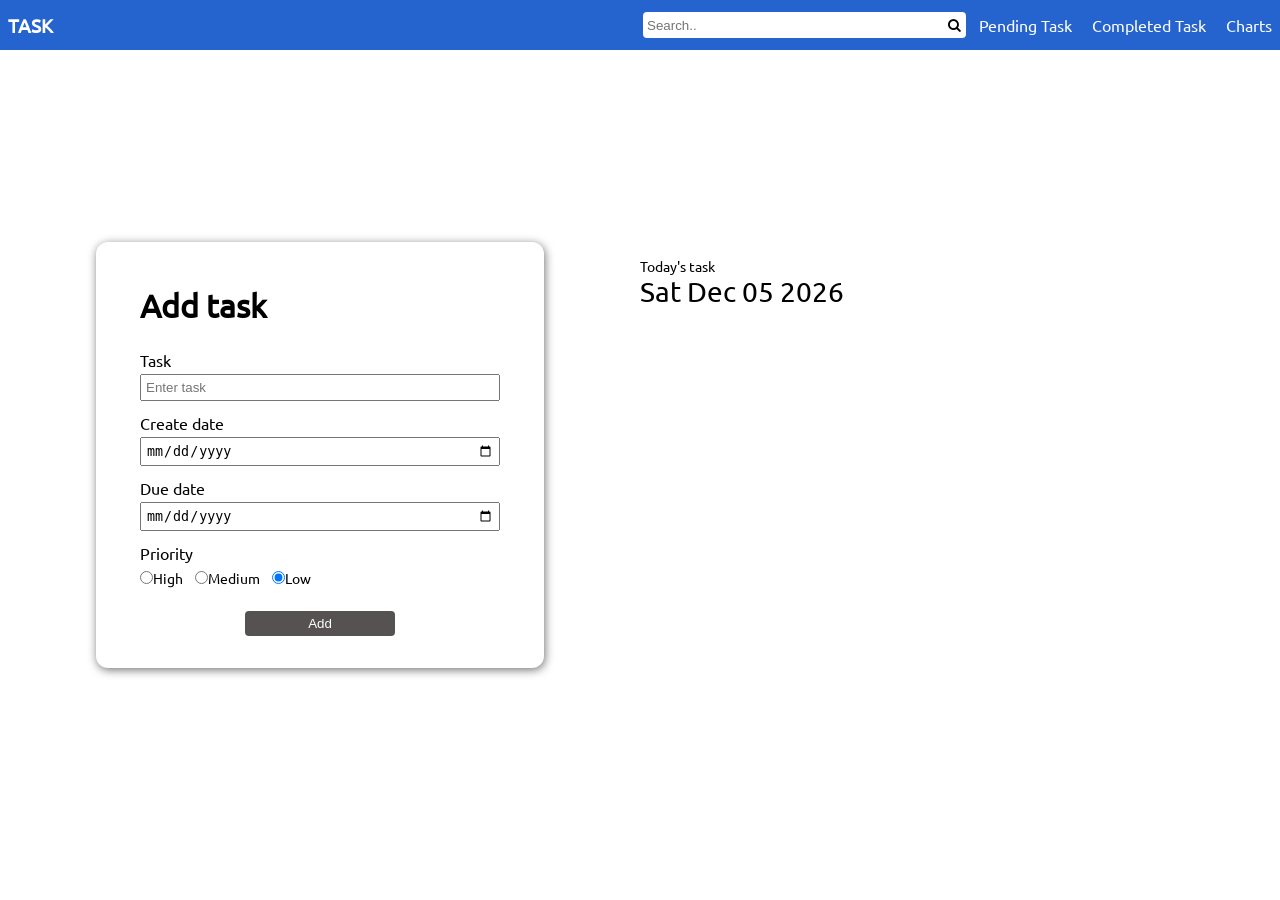
<file: index.html>
<!DOCTYPE html>
<html lang="en">

<head>
    <meta charset="UTF-8">
    <meta name="viewport" content="width=device-width, initial-scale=1.0">
    <title>TO-DO's</title>
    <link rel="stylesheet" href="https://cdnjs.cloudflare.com/ajax/libs/font-awesome/4.7.0/css/font-awesome.min.css">
    <link rel="stylesheet" href="./style/style.css">
    <script defer src="./script/script.js"></script>
    <script src="https://code.jquery.com/jquery-1.10.2.js"></script>
</head>

<body>


    <nav class="bar" id="bar-id">
        <div class="logo">
            <h3 onclick="location.href='index.html'">TASK</h3>
        </div>
        <div class="club">
            <form class="search-block">
                <input type="text" autocomplete="off" id="search-input-id" placeholder="Search.." maxlength="120">
                <button onclick="submitSearchValue()" ><i class="fa fa-search"></i></button>
            </form>
            <div class="tabs">
                <ul>
                    <li class="tabs-list" id="link-1" onclick=" location.href='pending.html'">Pending Task</li>
                    <li class="tabs-list" id="link-2" onclick=" location.href='complete.html'">Completed Task</li>
                    <li class="tabs-list" id="link-3" onclick=" location.href='chart.html'">Charts</li>
                </ul>
            </div>
        </div>
    </nav>

    <div class="grid-container" id="grid-container-id">
        <div class="side-pannel">
            <form onsubmit="handleUploadData()" class="submit-form">
                <div class="form-header-block">
                    <h1 class="form-header">
                        Add task
                    </h1>
                </div>

                <div class="form-element-block">
                    <div class="form-input-element-block">
                        <div class="form-titile-block">
                            <label for="">Task</label>
                            <p class="error-message" id="name-error-id"></p>
                        </div>
                        <input type="text" class="form-input" placeholder="Enter task" onkeyup="handleNameKeyUp()"
                            name="company-name" id="task-name-id" maxlength="50" autocomplete="off" required>
                    </div>
                    <div class="form-input-element-block">
                        <div class="form-titile-block">
                            <label for="">Create date</label>
                            <p class="error-message" id="create-date-error-id"></p>
                        </div>
                        <input type="date" id="create-date-input" onchange="handleChangeDate()" class='form-input'
                            required />
                    </div>
                    <div class="form-input-element-block">
                        <div class="form-titile-block">
                            <label for="">Due date</label>
                            <p class="error-message" id="due-date-error-id"></p>
                        </div>
                        <input type="date" id="due-date-input" onchange="handleChangeDate()" class='form-input'
                            required />
                    </div>

                    <div class="form-input-element-block">
                        <div class="form-titile-block">
                            <label for="">Priority</label>
                            <p class="error-message" id="priority-error-id"></p>
                        </div>
                        <div class="priority-radio-block">
                            <div class="priority-input-block">
                                <input type="radio" id="high-id" name="priority" value="high">
                                <label for="html">High</label>
                            </div>
                            <div class="priority-input-block">
                                <input type="radio" id="medium-id" name="priority" value="medium">
                                <label for="html">Medium</label>
                            </div>
                            <div class="priority-input-block">
                                <input type="radio" id="low-id" name="priority" value="low" checked>
                                <label for="html">Low</label>
                            </div>
                        </div>
                    </div>
                </div>

                <div class="pop-up-button-block">
                    <button class="button" type="submit">Add</button>
                </div>
            </form>
        </div>
        <div class="main-screen">
            
            <div class="main-wrapper">
                <span class="today-span">Today's task</span>
                <div class="date-header">
                    <p class="today-date" id="today-date-id">100</p>
                </div>
                <div class="error-message-block">
                    <p class="no-data-error" id="no-data-text-id">No data to display</p>
                </div>
                <div class="accordium-block" id="accordion">
                    <!-- Accordion items will be dynamically added here -->
                </div>
            </div>
            

            <!-- <div class="select-tag">
                <p>Pending</p>
                <p>Complete</p>
            </div> -->

            <!-- <div class="accordium-block">
                <button class="accordion">
                    <div class="accor-info-block">
                        <h4>Task Name</h4>
                        <h4>Priority</h4>
                    </div>
                </button>
                <div class="panel">
                    <div class="task-main-block">
                        <div class="task-info-block">
                            <div class="task-info-left">
                                <h5>Created date</h5>
                            </div>
                            <div class="task-info-right">
                                <h5>Answer</h5>
                            </div>
                        </div>
                    </div>
                    <div class="task-main-block">
                        <div class="task-info-block">
                            <div class="task-info-left">
                                <h5>Updated date</h5>
                            </div>
                            <div class="task-info-right">
                                <h5>Answer</h5>
                            </div>
                        </div>
                    </div>
                    <div class="task-main-block">
                        <div class="task-info-block">
                            <div class="task-info-left">
                                <h5>Priority date</h5>
                            </div>
                            <div class="task-info-right">
                                <h5>Answer</h5>
                            </div>
                        </div>
                    </div>
                </div>

            </div> -->
        </div>
    </div>

    <div id="popup-update" class="popup">
        <div class="popup-content">
            <div class="seccess-img-block">
                <img src="./assets/images/checked.png" class="success-img" alt="">
            </div>
            <p>Data Updated Successfully!</p>
        </div>
    </div>

    <div id="popup-create" class="popup">
        <div class="popup-content">
            <div class="seccess-img-block">
                <img src="./assets/images/checked.png" class="success-img" alt="">
            </div>
            <p>Data Updated Successfully!</p>
        </div>
    </div>

    <div id="popup-exist" class="popup">
        <div class="popup-content">
            <div class="seccess-img-block">
                <img src="./assets/images/remove.png" class="success-img" alt="">
            </div>
            <p id="">Task Name Already Exist!</p>
        </div>
    </div>

    <div class="overlay" id="overlay"></div>
    <div class="form-block" id="pop-up-update-id">
        <form onsubmit="handleUpdateDetails()" class="submit-update-form">
            <div class="form-header-block">
                <h1 class="form-header">
                    Update task
                </h1>
            </div>
            <div class="form-element-block">
                <div class="form-input-element-block">
                    <div class="form-titile-block">
                        <label for="">Task</label>
                        <p class="error-message" id="name-error-id"></p>
                    </div>
                    <input type="text" class="form-input" placeholder="Company name" autocomplete="off" name="company-name" id="task-name-update-id" maxlength="50" required>
                </div>
                <div class="form-input-element-block">
                    <div class="form-titile-block">
                        <label for="">Create date</label>
                        <p class="error-message" id="create-date-error-id"></p>
                    </div>
                    <input type="date" id="create-date-update-input" class='form-input' disabled/>
                </div>
                
                <div class="form-input-element-block">
                    <div class="form-titile-block">
                        <label for="">Due date</label>
                        <p class="error-message" id="due-date-update-error-id"></p>
                    </div>
                    <input type="date" id="due-date-update-input" class='form-input' required/>
                </div>
                <div class="form-input-element-block">
                    <div class="form-titile-block">
                        <label for="">Complete date</label>
                        <p class="error-message" id="complete-update-past-error-id"></p>
                        <p class="error-message" id="complete-update-future-error-id"></p>
                    </div>
                    <input type="date" id="complete-date-update-input" class='form-input' />
                </div>
                <div class="form-input-element-block">
                    <div class="form-titile-block">
                        <label for="">Priority</label>
                        <p class="error-message" id="name-error-id"></p>
                    </div>
                    <div class="priority-radio-block">
                        <div class="priority-input-block">
                            <input type="radio" id="high-id" name="priority-update" value="high">
                            <label for="html">High</label>
                        </div>
                        <div class="priority-input-block">
                            <input type="radio" id="medium-id" name="priority-update" value="medium">
                            <label for="html">Medium</label>
                        </div>
                        <div class="priority-input-block">
                            <input type="radio" id="low-id" name="priority-update" value="low">
                            <label for="html">Low</label>
                        </div>
                    </div>
                </div>
            </div>
            
            <div class="pop-up-update-button-block">
                <button class="button" id="update-button-id" type="submit">Upload</button>
                <button class="button" onclick=" event.preventDefault(); handleClosePopup()">Close</button>
            </div>
        </form>
    </div>



    <!-- <script>
        $(function () {
            $("#nav-placeholder").load("nav.html");
        });
    </script> -->
</body>

</html>
</file>
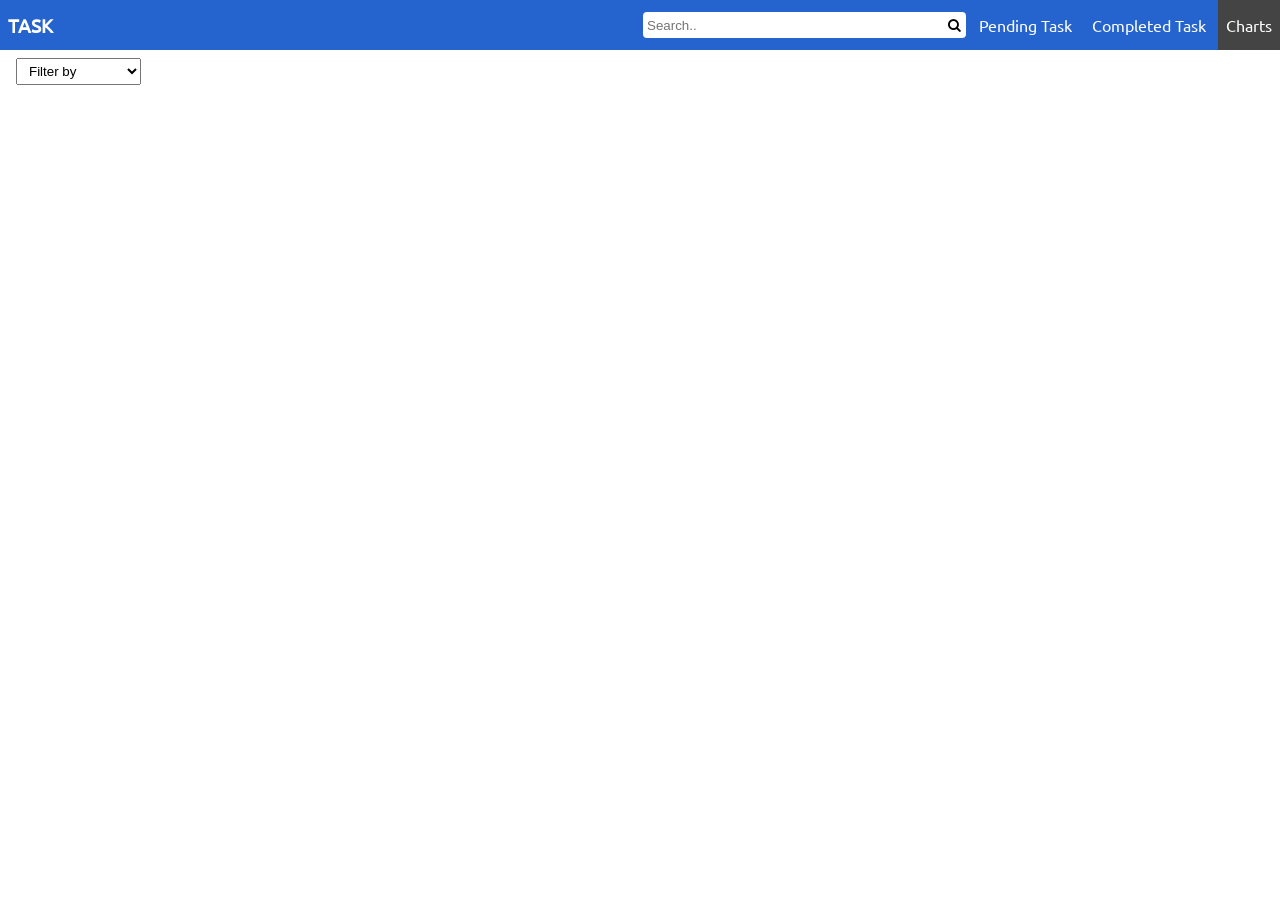
<file: chart.html>
<!DOCTYPE html>
<html lang="en">
<head>
    <meta charset="UTF-8">
    <meta name="viewport" content="width=device-width, initial-scale=1.0">
    <title>Document</title>
    <link rel="stylesheet" href="https://cdnjs.cloudflare.com/ajax/libs/font-awesome/4.7.0/css/font-awesome.min.css">
    <link rel="stylesheet" href="./style/chart.css">
    <script defer src="./script/chart.js"></script>
    <script src="https://cdn.amcharts.com/lib/4/core.js"></script>
    <script src="https://cdn.amcharts.com/lib/4/charts.js"></script>
    <script src="https://cdn.amcharts.com/lib/4/themes/animated.js"></script>
    <script src="//cdn.amcharts.com/lib/4/themes/kelly.js"></script>
    <script src="https://code.jquery.com/jquery-1.10.2.js"></script>
</head>
<body>
    
    <!-- <div id="nav-placeholder">

    </div> -->

    <nav class="bar" id="bar-id">
        <div class="logo">
            <h3 onclick="location.href='index.html'">TASK</h3>
        </div>
        <div class="club">
            <form class="search-block">
                <input type="text" autocomplete="off" id="search-input-id" placeholder="Search.." maxlength="120">
                <button onclick="submitSearchValue()" ><i class="fa fa-search"></i></button>
            </form>
            <div class="tabs">
                <ul>
                    <li class="tabs-list" id="link-1" onclick=" location.href='pending.html'">Pending Task</li>
                    <li class="tabs-list" id="link-2" onclick=" location.href='complete.html'">Completed Task</li>
                    <li class="tabs-list" id="link-3" onclick=" location.href='chart.html'">Charts</li>
                </ul>
            </div>
        </div>
    </nav>

    <div class="select-date-block">
        <select class="form-input" name="select-level" id="select-level-id" onchange="handleSelectChange()">
            <option value="none">Filter by</option>
            <option value="0">Start date</option>
            <option value="1">End date</option>
            <option value="2">Complete data</option>
        </select>
        <!-- <label class="label" for="date">Select date </label><span class="sub-text">(sort by create date)</span> -->
        <input class="enter-date" type="date" name="date" onchange="makeChartForDate()" id="selected-date-id">
    </div>
    <!-- <div class="select-date-block">
        <label class="label" for="date">Select date </label><span class="sub-text">(sort by due date)</span>
        <input class="enter-date" type="date" name="date" onchange="makeChartForDateDue()" id="selected-due-date-id">
    </div> -->
    <p id="error-message"></p>
    <div id="chartdiv"></div>

    <!-- <script>
        $(function () {
            $("#nav-placeholder").load("nav.html");
        });
    </script> -->
</body>
</html>
</file>
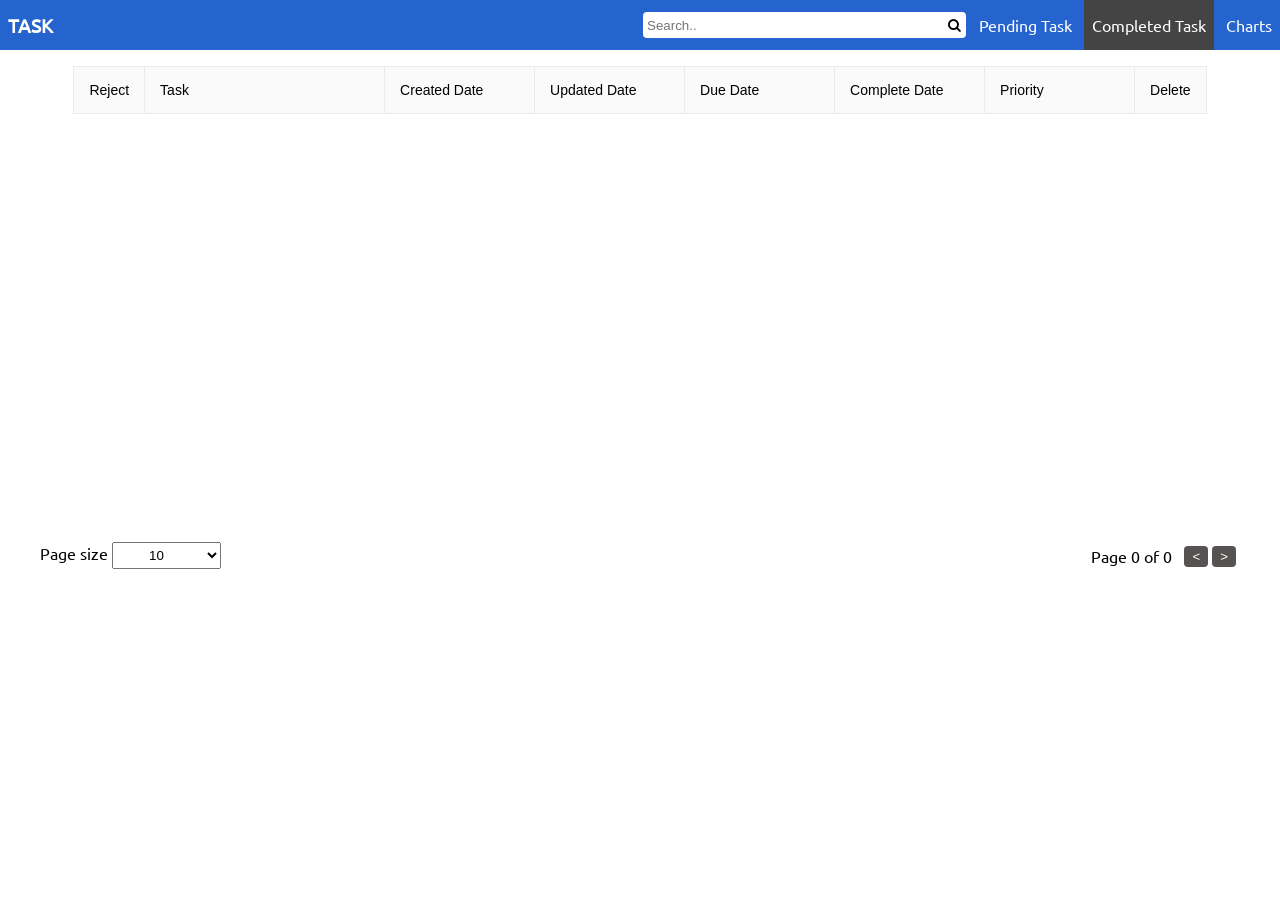
<file: complete.html>
<!DOCTYPE html>
<html lang="en">
<head>
    <meta charset="UTF-8">
    <meta name="viewport" content="width=device-width, initial-scale=1.0">
    <title>Document</title>
    <link rel="stylesheet" href="https://cdnjs.cloudflare.com/ajax/libs/font-awesome/4.7.0/css/font-awesome.min.css">
    <link rel="stylesheet" href="./style/complete.css">
    <script defer src="./script/complete.js"></script>
    <script src="https://code.jquery.com/jquery-1.10.2.js"></script>
</head>
<body>

    <!-- <div id="nav-placeholder">

    </div> -->

    <nav class="bar" id="bar-id">
        <div class="logo">
            <h3 onclick="location.href='index.html'">TASK</h3>
        </div>
        <div class="club">
            <form class="search-block">
                <input type="text" autocomplete="off" id="search-input-id" placeholder="Search.." maxlength="120">
                <button onclick="submitSearchValue()" ><i class="fa fa-search"></i></button>
            </form>
            <div class="tabs">
                <ul>
                    <li class="tabs-list" id="link-1" onclick=" location.href='pending.html'">Pending Task</li>
                    <li class="tabs-list" id="link-2" onclick=" location.href='complete.html'">Completed Task</li>
                    <li class="tabs-list" id="link-3" onclick=" location.href='chart.html'">Charts</li>
                </ul>
            </div>
        </div>
    </nav>

    <div class="overlay" id="overlay"></div>
    <div class="form-block" id="pop-for-upload">
        <form onsubmit="handleUploadData()" class="submit-form">
            <div class="form-header-block">
                <h1 class="form-header">
                    Add task
                </h1>
            </div>

            <div class="form-element-block">
                <div class="form-input-element-block">
                    <div class="form-titile-block">
                        <label for="">Task</label>
                        <p class="error-message" id="name-error-id"></p>
                    </div>
                    <input type="text" class="form-input" placeholder="Enter task" autocomplete="off" onkeyup="handleNameKeyUp()" name="company-name" id="task-name-id" maxlength="50" required>
                </div>
                <div class="form-input-element-block">
                    <div class="form-titile-block">
                        <label for="">Create date</label>
                        <p class="error-message" id="create-date-error-id"></p>
                    </div>
                    <input type="date" id="create-date-input" onchange="handleChangeDate()" class='form-input' required/>
                </div>
                <div class="form-input-element-block">
                    <div class="form-titile-block">
                        <label for="">Due date</label>
                        <p class="error-message" id="due-date-error-id"></p>
                    </div>
                    <input type="date" id="due-date-input" onchange="handleChangeDate()" class='form-input' required/>
                </div>
                
                <div class="form-input-element-block">
                    <div class="form-titile-block">
                        <label for="">Priority</label>
                        <p class="error-message" id="priority-error-id"></p>
                    </div>
                    <div class="priority-radio-block">
                        <div class="priority-input-block">
                            <input type="radio" id="high-id" name="priority" value="high">
                            <label for="html">High</label>
                        </div>
                        <div class="priority-input-block">
                            <input type="radio" id="medium-id" name="priority" value="medium">
                            <label for="html">Medium</label>
                        </div>
                        <div class="priority-input-block">
                            <input type="radio" id="low-id" name="priority" value="low" checked>
                            <label for="html">Low</label>
                        </div>
                    </div>
                </div>
            </div>
            
            <div class="pop-up-button-block">
                <button class="button" type="submit">Upload</button>
                <button class="button" onclick=" event.preventDefault(); handleClosePopup()">Close</button>
            </div>
        </form>
    </div>

    <!-- <div class="header-text-block">
        <h4>Completed task</h4>
    </div> -->

    <div class="container" id="container-id">

        <table width="100%" id="table-id">
            <thead>
                <tr>
                    <th>Reject</th>
                    <th width="240px" onclick="handleDataSort(1)"> 
                        <div class="inner-table">
                            <div>Task</div>
                            <div class="table-icon-block">
                                <img src="./assets/images/top.png" id="arr1" class="arrow1" alt="">
                            </div>
                        </div>
                    </th>
                    <th width="150px" onclick="handleDataSort(2)">
                        <div class="inner-table">
                            <div>Created Date</div>
                            <div class="table-icon-block">
                                <img src="./assets/images/top.png" id="arr2" class="arrow2" alt="">
                            </div>
                        </div>
                    </th>
                    <th width="150px" onclick="handleDataSort(3)"> 
                        <div class="inner-table">
                            <div>Updated Date</div>
                            <div class="table-icon-block">
                                <img src="./assets/images/top.png" id="arr3" class="arrow3" alt="">
                            </div>
                        </div>
                    </th>
                    <th width="150px" onclick="handleDataSort(4)"> 
                        <div class="inner-table">
                            <div>Due Date</div>
                            <div class="table-icon-block">
                                <img src="./assets/images/top.png" id="arr4" class="arrow4" alt="">
                            </div>
                        </div>
                    </th>
                    <th width="150px" onclick="handleDataSort(6)"> 
                        <div class="inner-table">
                            <div>Complete Date</div>
                            <div class="table-icon-block">
                                <img src="./assets/images/top.png" id="arr6" class="arrow6" alt="">
                            </div>
                        </div>
                    </th>
                    <th width="150px" onclick="handleDataSort(5)"> 
                        <div class="inner-table">
                            <div>Priority</div>
                            <div class="table-icon-block">
                                <img src="./assets/images/top.png" id="arr5" class="arrow5" alt="">
                            </div>
                        </div>
                    </th>
                    <th width="70px">
                        <div>Delete</div>
                    </th>
                </tr>
            </thead>
            <tbody class="table-body" id="table-wrapper-id">
                <!-- <tr>
                    <td>HHH</td>
                    <td>Alfreds Futterkiste Alfreds Futterkiste Alfreds Futterkiste.</td>
                    <td>Germany</td>
                    <td>Maria Anders</td>
                    <td>Germany</td>
                    <td>Maria Anders</td>
                    <td>Germany</td>
                </tr> -->

            </tbody>
        </table>

    </div>
    
    <div class="error-message-block">
        <p class="no-data-error" id="no-data-text-id"></p>
    </div>

    <div class="bottom-block" id="bottom-block-id">
        
        <div class="select-and-page-block">
            <div class="select-block">
                <label for="pageSize">Page size</label>
                <select name="Search by" class="select-options" onchange="handleSelectionChange()" id="select-option-id" >
                    <!-- <option value="0">0</option> -->
                    <option value="10">10</option>
                    <option value="20">20</option>
                    <option value="30">30</option>
                    <option value="40">40</option>
                    <option value="50">50</option>
                    <option value="100">100</option>
                    <option value="500">500</option>
                </select>
            </div>
            <div class="page-display-detial-block">
                <p>Page <span id="span-current-page-id">0</span> of <span id="span-end-page-id">0</span></p>
                <div class="button-block">
                    <button class="filter-button" id="decrement-button-id" onclick="decrementPage()"><</button>
                    <button class="filter-button" id="increment-button-id" onclick="incrementPage()">></button>
                </div>
            </div>

        </div>
       
    </div>

    <div id="popup-update" class="popup">
        <div class="popup-content">
            <div class="seccess-img-block">
                <img src="./assets/images/checked.png" class="success-img" alt="">
            </div>
            <p>Data Updated Successfully!</p>
        </div>
    </div>

    <div id="popup-delete" class="popup">
        <div class="popup-content">
            <div class="seccess-img-block">
                <img src="./assets/images/bin.png" class="success-img" alt="">
            </div>
            <p id="">Task deleted Successfully!</p>
        </div>
    </div>

    <!-- <script>
        $(function(){
          $("#nav-placeholder").load("nav.html");
        });
    </script> -->
</body>
</html>
</file>
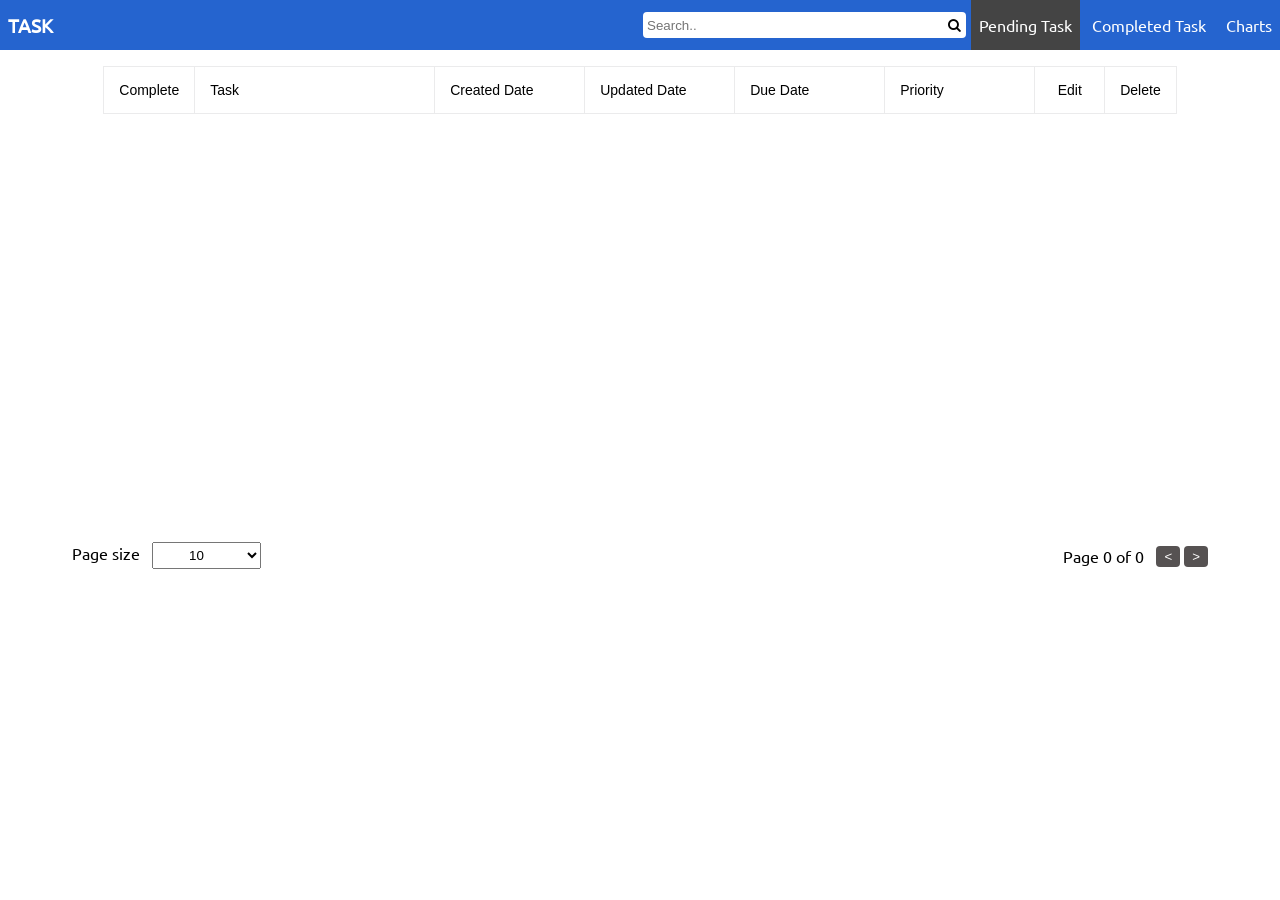
<file: pending.html>
<!DOCTYPE html>
<html lang="en">

<head>
    <meta charset="UTF-8">
    <meta name="viewport" content="width=device-width, initial-scale=1.0">
    <title>Document</title>
    <link rel="stylesheet" href="https://cdnjs.cloudflare.com/ajax/libs/font-awesome/4.7.0/css/font-awesome.min.css">
    <link rel="stylesheet" href="./style/pending.css">
    <script defer src="./script/pending.js"></script>
    <script src="https://code.jquery.com/jquery-1.10.2.js"></script>
</head>

<body>
    <!-- <div id="nav-placeholder">

    </div> -->

    <nav class="bar" id="bar-id">
        <div class="logo">
            <h3 onclick="location.href='index.html'">TASK</h3>
        </div>
        <div class="club">
            <form class="search-block">
                <input type="text" autocomplete="off" id="search-input-id" placeholder="Search.." maxlength="120">
                <button onclick="submitSearchValue()" ><i class="fa fa-search"></i></button>
            </form>
            <div class="tabs">
                <ul>
                    <li class="tabs-list" id="link-1" onclick=" location.href='pending.html'">Pending Task</li>
                    <li class="tabs-list" id="link-2" onclick=" location.href='complete.html'">Completed Task</li>
                    <li class="tabs-list" id="link-3" onclick=" location.href='chart.html'">Charts</li>
                </ul>
            </div>
        </div>
    </nav>

    <div class="overlay" id="overlay"></div>
    <div class="form-block" id="pop-for-upload">
        <form onsubmit="handleUploadData()" class="submit-form">
            <div class="form-header-block">
                <h1 class="form-header">
                    Add task
                </h1>
            </div>

            <div class="form-element-block">
                <div class="form-input-element-block">
                    <div class="form-titile-block">
                        <label for="">Task</label>
                        <p class="error-message" id="name-error-id"></p>
                    </div>
                    <input type="text" class="form-input" placeholder="Enter task" onkeyup="handleNameKeyUp()"
                        name="company-name" id="task-name-id" maxlength="50" required>
                </div>
                <div class="form-input-element-block">
                    <div class="form-titile-block">
                        <label for="">Create date</label>
                        <p class="error-message" id="create-date-error-id"></p>
                    </div>
                    <input type="date" id="create-date-input" onchange="handleChangeDate()" class='form-input'
                        required />
                </div>
                <div class="form-input-element-block">
                    <div class="form-titile-block">
                        <label for="">Due date</label>
                        <p class="error-message" id="due-date-error-id"></p>
                    </div>
                    <input type="date" id="due-date-input" onchange="handleChangeDate()" class='form-input' required />
                </div>

                <div class="form-input-element-block">
                    <div class="form-titile-block">
                        <label for="">Priority</label>
                        <p class="error-message" id="priority-error-id"></p>
                    </div>
                    <div class="priority-radio-block">
                        <div class="priority-input-block">
                            <input type="radio" id="high-id" name="priority" value="high">
                            <label for="html">High</label>
                        </div>
                        <div class="priority-input-block">
                            <input type="radio" id="medium-id" name="priority" value="medium">
                            <label for="html">Medium</label>
                        </div>
                        <div class="priority-input-block">
                            <input type="radio" id="low-id" name="priority" value="low" checked>
                            <label for="html">Low</label>
                        </div>
                    </div>
                </div>
            </div>

            <div class="pop-up-button-block">
                <button class="button" type="submit">Upload</button>
                <button class="button" onclick=" event.preventDefault(); handleClosePopup()">Close</button>
            </div>
        </form>
    </div>

    <div class="form-block" id="pop-up-update-id">
        <form onsubmit="handleUpdateDetails()" class="submit-form">
            <div class="form-header-block">
                <h1 class="form-header">
                    Update task
                </h1>
            </div>
            <div class="form-element-block">
                <div class="form-input-element-block">
                    <div class="form-titile-block">
                        <label for="">Task</label>
                        <p class="error-message" id="name-error-id"></p>
                    </div>
                    <input type="text" class="form-input" placeholder="Company name" name="company-name"
                        id="task-name-update-id" maxlength="50" required>
                </div>
                <div class="form-input-element-block">
                    <div class="form-titile-block">
                        <label for="">Create date</label>
                        <p class="error-message" id="create-date-error-id"></p>
                    </div>
                    <input type="date" id="create-date-update-input" onchange="handleChangeDate()" class='form-input'
                        disabled />
                </div>

                <div class="form-input-element-block">
                    <div class="form-titile-block">
                        <label for="">Due date</label>
                        <p class="error-message" id="due-date-update-error-id"></p>
                    </div>
                    <input type="date" id="due-date-update-input" onchange="handleChangeDate()" class='form-input'
                        required />
                </div>
                <div class="form-input-element-block">
                    <div class="form-titile-block">
                        <label for="">Complete date</label>
                        <p class="error-message" id="complet-update-error-id"></p>
                    </div>
                    <input type="date" id="complete-date-update-input" onchange="handleChangeDate()"
                        class='form-input' />
                </div>
                <div class="form-input-element-block">
                    <div class="form-titile-block">
                        <label for="">Priority</label>
                        <p class="error-message" id="name-error-id"></p>
                    </div>
                    <div class="priority-radio-block">
                        <div class="priority-input-block">
                            <input type="radio" id="high-id" name="priority-update" value="high">
                            <label for="html">High</label>
                        </div>
                        <div class="priority-input-block">
                            <input type="radio" id="medium-id" name="priority-update" value="medium">
                            <label for="html">Medium</label>
                        </div>
                        <div class="priority-input-block">
                            <input type="radio" id="low-id" name="priority-update" value="low">
                            <label for="html">Low</label>
                        </div>
                    </div>
                </div>
            </div>

            <div class="pop-up-button-block">
                <button class="button" id="update-button-id" type="submit">Upload</button>
                <button class="button" onclick=" event.preventDefault(); handleClosePopup()">Close</button>
            </div>
        </form>
    </div>

    <!-- <div class="header-text-block">
        <h4>Task to complete</h4>
    </div> -->

    <div class="container" id="container-id">

        <table width="100%" id="table-id">
            <thead>
                <tr>
                    <th>Complete</th>
                    <th width="240px" onclick="handleDataSort(1)">
                        <div class="inner-table">
                            <div>Task</div>
                            <div class="table-icon-block">
                                <!-- <img src="./assets/images/up-down-sort.png" class="asc-desc" onclick="handleDataSort(1)" id="up"></img>   -->
                                <img src="./assets/images/top.png" id="arr1" class="arrow1" alt="">
                            </div>
                        </div>
                    </th>
                    <th width="150px" onclick="handleDataSort(2)">
                        <div class="inner-table">
                            <div>Created Date</div>
                            <div class="table-icon-block">
                                <!-- <img src="./assets/images/up-down-sort.png" class="asc-desc" onclick="handleSort(2)" id="up"></img>   -->
                                <img src="./assets/images/top.png" id="arr2" class="arrow2" alt="">
                            </div>
                        </div>
                    </th>
                    <th width="150px" onclick="handleDataSort(3)">
                        <div class="inner-table">
                            <div>Updated Date</div>
                            <div class="table-icon-block">
                                <!-- <img src="./assets/images/up-down-sort.png" class="asc-desc" onclick="handleSort(3)" id="up"></img>   -->
                                <img src="./assets/images/top.png" id="arr3" class="arrow3" alt="">
                            </div>
                        </div>
                    </th>
                    <th width="150px" onclick="handleDataSort(4)">
                        <div class="inner-table">
                            <div>Due Date</div>
                            <div class="table-icon-block">
                                <!-- <img src="./assets/images/up-down-sort.png" class="asc-desc" onclick="handleSort(4)" id="up"></img>   -->
                                <img src="./assets/images/top.png" id="arr4" class="arrow4" alt="">
                            </div>
                        </div>
                    </th>
                    <!-- <th> 
                        <div class="inner-table">
                            <div>Complete Date</div>
                            <div class="table-icon-block">
                                <img src="./assets/images/up-down-sort.png" class="asc-desc" onclick="handleSort(5)" id="up"></img>  
                            </div>
                        </div>
                    </th> -->
                    <th width="150px" onclick="handleDataSort(5)">
                        <div class="inner-table">
                            <div>Priority</div>
                            <div class="table-icon-block">
                                <!-- <img src="./assets/images/up-down-sort.png" class="asc-desc" onclick="handleSort(6)" id="up"></img>   -->
                                <img src="./assets/images/top.png" id="arr5" class="arrow5" alt="">
                            </div>
                        </div>
                    </th>
                    <th width="70px">
                        <div>Edit</div>
                    </th>
                    <th width="70px">
                        <div>Delete</div>
                    </th>
                </tr>
            </thead>
            <tbody class="table-body" id="table-wrapper-id">
                <!-- <tr>
                    <td>HHH</td>
                    <td>Alfreds Futterkiste Alfreds Futterkiste Alfreds Futterkiste.</td>
                    <td>Germany</td>
                    <td>Maria Anders</td>
                    <td>Germany</td>
                    <td>Maria Anders</td>
                    <td>Germany</td>
                </tr> -->

            </tbody>
        </table>
    </div>
    <div class="error-message-block">
        <p class="no-data-error" id="no-data-text-id"></p>
    </div>

    <div class="bottom-block" id="bottom-block-id">

        <div class="select-and-page-block">
            <div class="select-block">
                <label for="pageSize">Page size</label>
                <select name="Search by" class="select-options" onchange="handleSelectionChange()"
                    id="select-option-id">
                    <!-- <option value="0">0</option> -->
                    <option value="10">10</option>
                    <option value="20">20</option>
                    <option value="30">30</option>
                    <option value="40">40</option>
                    <option value="50">50</option>
                    <option value="100">100</option>
                    <option value="500">500</option>
                </select>
            </div>
            <div class="page-display-detial-block">
                <p>Page <span id="span-current-page-id">0</span> of <span id="span-end-page-id">0</span></p>
                <div class="button-block">
                    <button class="filter-button" id="decrement-button-id" onclick="decrementPage()"><</button>
                    <button class="filter-button" id="increment-button-id" onclick="incrementPage()">></button>
                </div>
            </div>

        </div>

    </div>

    <!-- Update message pop up -->

    <div id="popup" class="popup">
        <div class="popup-content">
            <div class="seccess-img-block">
                <img src="./assets/images/checked.png" class="success-img" alt="">
            </div>
            <p>Data Updated Successfully!</p>
        </div>
    </div>

    <div id="popup-update" class="popup">
        <div class="popup-content">
            <div class="seccess-img-block">
                <img src="./assets/images/checked.png" class="success-img" alt="">
            </div>
            <p>Data Updated Successfully!</p>
        </div>
    </div>

    <div id="popup-create" class="popup">
        <div class="popup-content">
            <div class="seccess-img-block">
                <img src="./assets/images/checked.png" class="success-img" alt="">
            </div>
            <p>Data Updated Successfully!</p>
        </div>
    </div>

    <div id="popup-exist" class="popup">
        <div class="popup-content">
            <div class="seccess-img-block">
                <img src="./assets/images/remove.png" class="success-img" alt="">
            </div>
            <p id="">Task Name Already Exist!</p>
        </div>
    </div>

    <div id="popup-delete" class="popup">
        <div class="popup-content">
            <div class="seccess-img-block">
                <img src="./assets/images/bin.png" class="success-img" alt="">
            </div>
            <p id="">Task deleted Successfully!</p>
        </div>
    </div>

    <!-- +++++++++++++++++++++ -->

    <!-- <script>
        $(function () {
            $("#nav-placeholder").load("nav.html");
        });
    </script> -->
</body>

</html>
</file>
<file: style/style.css>
:root {
    --blue-background: rgb(53 174 195);
    --black-button: rgb(86, 82, 82);
    --white-header: white;
    --header-width: 150px;
    --burn-orange: #D34A44;
    --blue-primary: #2564CF;
}

* {
    margin: 0px;
    padding: 0px;
    box-sizing: border-box;
}

input:focus {
    outline: none;
}

@font-face {
    font-family: "ubuntu-regular";
    src: URL("../assets/fonts/Ubuntu-Regular.ttf") format("truetype");
}

body {
    font-family: "ubuntu-regular";
}

/* --------- Nav Bar ----------- */

.nav-bar.blur{
    filter: blur(2px);
    pointer-events: none;
}

.bar {
    /* padding: 12px 4px;
    background-color: var(--blue-primary);
    display: flex;
    justify-content: space-between;
    align-items: center; */
    padding: 0px 0px;
    background-color: var(--blue-primary);
    display: flex;
    justify-content: space-between;
    align-items: center;
    height: 50px;
}

.logo h3 {
    color: white;
    padding: 0px 8px;
    cursor: pointer;
}

.tabs{
    height: 100%;
}

.tabs ul{
    height: 100%;
}

.tabs li {
    list-style-type: none;
    display: inline-flex;
    /* margin: 0px 8px; */
    padding: 0px 8px;
    color: white;
    cursor: pointer;
    transition: 0.2s;
    height: 100%;
    align-items: center;
}

.tabs li:hover {
    background-color: #444;
    /* scale: 1.01; */
}

.tabs-list.highlight {
    color: black;
}

.search-block {
    position: relative;
}

.search-block input {
    width: 300px;
    padding: 5.2px 4px;
    border: none;
    border-top-left-radius: 4px;
    border-bottom-left-radius: 4px;
}

.search-block button {
    /* position: absolute; */
    padding: 5.2px 6px;
    border: none;
    background-color: white;
    cursor: pointer;
    transform: translateX(-5px);
    border-top-right-radius: 4px;
    border-bottom-right-radius: 4px;
}

.club {
    display: flex;
    align-items: center;
    height: 100%;
}


/* --------- Nav Bar End ----------- */

/* form block start  */

.grid-container {
    height: 90vh;
    /* min-height: 600px; */
    display: grid;
    grid-template-columns: repeat(2, 1fr);
}

.grid-container.blur{
    filter: blur(2px);
    pointer-events: none;
}

.side-pannel {
    grid-column: 1 / 2;
    height: 100%;
    display: flex;
    justify-content: center;
    align-items: center;

    /* background-color: #D34A44; */
}


.submit-form {
    margin: 32px;
    padding: 32px;
    box-shadow: 1px 2px 10px rgb(117, 115, 115);
    width: 70%;
    border-radius: 12px;
}

.form-header-block {
    /* background-color: var(--blue-primary); */
    /* padding: 8px; */
    color: black;
}

.form-header {
    margin: 12px;
}

.form-header-text {
    margin: 0px 12px 12px 12px;
}

.form-element-block {
    margin: 24px 0px;
}

.form-input-element-block {
    margin: 8px 12px;
}

.form-input {
    margin: 4px 0px;
    padding: 4px;
    width: 100%;
    box-sizing: border-box;
}

.form-titile-block {
    display: flex;
    justify-content: space-between;
}

.error-message {
    font-size: 14px;
    color: red;
    margin: 0px;
}


.priority-radio-block {
    margin: 4px 0px;
}

.priority-input-block {
    display: inline-flex;
    align-items: center;
    margin: 0px 8px 0px 0px;
}

.priority-input-block label {
    font-size: 14px;
}

.button {
    width: var(--header-width);
    padding: 5px 0px;
    background-color: var(--black-button);
    color: white;
    border: none;
    cursor: pointer;
    border-radius: 4px;
}


.pop-up-button-block {
    display: flex;
    justify-content: center;
}

/* ***** form block end***** */

/* -------- Accordium -------- */

.today-date{
    font-size: 28px;
}

.accordion {
    background-color: #C8D8F3;
    color: #444;
    cursor: pointer;
    padding: 18px;
    width: 100%;
    border: none;
    text-align: left;
    outline: none;
    font-size: 15px;
    transition: 0.4s;
    margin: 2px 0px;
    border-radius: 4px;
}

.scrollable {
    overflow-y: auto;
    max-height: 320px; /* Adjust height as needed */
}

.active,
.accordion:hover {
    background-color: #5888DA;
}

.accordion:after {
    /* content: '\002B'; */
    color: #777;
    font-weight: bold;
    float: right;
    margin-left: 5px;
}

.active:after {
    /* content: "\2212"; */
}

.panel {
    padding: 0 18px;
    background-color: white;
    max-height: 0;
    overflow: hidden;
    transition: max-height 0.2s ease-out;
    width: 100%;
}

.accor-info-block{
    display: flex;
    justify-content: space-between;
}

.task-info-block{
    display: inline-flex;
    margin: 8px 0px;
}

.task-info-left{
    width: 100px;
}

.task-info-right{
    padding: 0px 8px;
}

.date-header{
    /* margin: 32px 0px; */
}

.select-tag{
    display: inline-flex;
    margin: 8px 0px;
}

.select-tag p{
    margin-right: 12px;
}

.club-priority{
    display: inline-flex;
    align-items: center;
}

.club-priority h4{
    margin: 0px 8px;
}

.club-priority button{
    padding: 0px 8px;
}

.button-container {
    margin: 8px 0px;
    display: flex;
    justify-content: space-between;
}

.button-container button{
    width: 150px;
    padding: 4px 0px;
    background-color: var(--black-button);
    color: white;
    border: none;
    border-radius: 2px;
}

.main-screen{
    display: flex;
    align-items: center;
}

.main-wrapper{
    height: 400px;
    width: 500px;
}

.today-span{
    font-size: 14px;
}

.accordium-block{
    margin: 16px 0px;
}

/* ------- Accordium end ------------ */

/* response pop up */

.popup {
    display: none;
    position: fixed;
    top: 50%;
    left: 50%;
    transform: translate(-50%, -50%);
    background-color: #f4f4f4;
    padding: 20px;
    border: 1px solid #ccc;
    border-radius: 5px;
    box-shadow: 0 0 10px rgba(0, 0, 0, 0.3);
    z-index: 3;
}


.popup-content {
    text-align: center;
}

.popup-content p{
    margin: 8px 0px;
}

.close {
    position: absolute;
    top: 5px;
    right: 10px;
    cursor: pointer;
}

.seccess-img-block{
    display: flex;
    justify-content: center;
}

.success-img{
    height: 50px;
    width: 50px;
}

.no-data-error{
    margin: 8px 0px;
    color: black;
    text-align: center;
    font-style: italic;
    display: none;
}

/* ++++++++++++++++++++++ */

/* ____________________OVERLAY________________ */

.overlay {
    display: none;
    position: fixed;
    top: 0;
    left: 0;
    width: 100%;
    height: 100%;
    background-color: rgba(0, 0, 0, 0.7);
    z-index: 1;
    pointer-events: none;
}

.form-block {
    display: none;
}

.form-block.active {
    display: block;
    box-shadow: 1px 1px 10px black;
    border-radius: 12px;
    width: 560px;
    position: fixed;
    top: 32px;
    background-color: white;
    left: 50%;
    transform: translateX(-50%);
    z-index: 2;
}


.submit-update-form {
    padding: 32px;
}

.pop-up-update-button-block{
    display: flex;
    justify-content: space-between;
}

/* 
.form-header-block {
    background-color: #004976;
    padding: 8px;
    color: white;
}

.form-header {
    margin: 12px;
}

.form-header-text {
    margin: 0px 12px 12px 12px;
}

.form-element-block {
    margin: 16px 0px;
}

.form-input-element-block {
    margin: 0px 12px;
}

.form-input {
    margin: 4px 0px;
    padding: 4px;
    width: 100%;
    box-sizing: border-box;
}

.form-titile-block {
    display: flex;
    justify-content: space-between;
}

.error-message {
    font-size: 14px;
    color: red;
    margin: 0px;
}


.priority-radio-block {
    margin: 4px 0px;
}

.priority-input-block {
    display: inline-flex;
    align-items: center;
    margin: 0px 8px 0px 0px;
}

.priority-input-block label {
    font-size: 14px;
}

.button {
    width: var(--header-width);
    padding: 5px 0px;
    background-color: var(--black-button);
    color: white;
    border: none;
    cursor: pointer;
    border-radius: 4px;
} */

/* ____________________OVERLAY END________________ */
</file>
<file: style/chart.css>
:root {
    --blue-background: rgb(53 174 195);
    --black-button: rgb(86, 82, 82);
    --white-header: white;
    --header-width: 150px;
    --burn-orange: #D34A44;
    --blue-primary: #2564CF;
}

* {
    margin: 0px;
    padding: 0px;
    box-sizing: border-box;
}

input:focus {
    outline: none;
}
@font-face {
    font-family: "ubuntu-regular";
    src: URL("../assets/fonts/Ubuntu-Regular.ttf") format("truetype");
}

body {
    font-family: "ubuntu-regular";
}

/* --------- Nav Bar ----------- */

.nav-bar.blur{
    filter: blur(2px);
    pointer-events: none;
}

.bar {
    /* padding: 12px 4px;
    background-color: var(--blue-primary);
    display: flex;
    justify-content: space-between;
    align-items: center; */
    padding: 0px 0px;
    background-color: var(--blue-primary);
    display: flex;
    justify-content: space-between;
    align-items: center;
    height: 50px;
}

.logo h3 {
    color: white;
    padding: 0px 8px;
    cursor: pointer;
}

.tabs{
    height: 100%;
}

.tabs ul{
    height: 100%;
}

.tabs li {
    list-style-type: none;
    display: inline-flex;
    /* margin: 0px 8px; */
    padding: 0px 8px;
    color: white;
    cursor: pointer;
    transition: 0.2s;
    height: 100%;
    align-items: center;
}

.tabs li:hover {
    background-color: #444;
    scale: 1.01;
}

.tabs-list.highlight {
    color: black;
}

.search-block {
    position: relative;
}

.search-block input {
    width: 300px;
    padding: 5.2px 4px;
    border: none;
    border-top-left-radius: 4px;
    border-bottom-left-radius: 4px;
}

.search-block button {
    /* position: absolute; */
    padding: 5.2px 6px;
    border: none;
    background-color: white;
    cursor: pointer;
    transform: translateX(-5px);
    border-top-right-radius: 4px;
    border-bottom-right-radius: 4px;
}

.club {
    display: flex;
    align-items: center;
    height: 100%;
}


/* --------- Nav Bar End ----------- */

#chartdiv {
    width: 98%;
    height: 500px;
}

.label{
    font-weight: 600;
}

#error-message{
    text-align: center;
    color: #D34A44;
}

.enter-date{
    margin: 8px;
    padding: 4px 16px;
    display: none;
}

.enter-date.active{
    margin: 8px;
    padding: 4px 16px;
    display: inline-block;
}

.sub-text{
    font-size: 11px;
    font-style: italic;
}

.select-date-block{
    margin: 8px 16px;
}

.form-input{
    padding: 4px 8px;
}
</file>
<file: style/complete.css>
:root {
    --blue-background: rgb(53 174 195);
    --black-button: rgb(86, 82, 82);
    --white-header: white;
    --header-width: 150px;
    --burn-orange: #D34A44;
    --blue-primary: #2564CF;
    --table-header: #FAFAFB
}

* {
    margin: 0px;
    padding: 0px;
    box-sizing: border-box;
}

input:focus{
    outline: none;
}

@font-face {
    font-family: "ubuntu-regular";
    src: URL("../assets/fonts/Ubuntu-Regular.ttf") format("truetype");
}

body {
    font-family: "ubuntu-regular";
    /* font-size: 14px; */
}


.container{
    display: flex;
    justify-content: center;
    margin: 16px 0px;
}


/* --------- Nav Bar ----------- */

.nav-bar.blur{
    filter: blur(2px);
    pointer-events: none;
}

.bar {
    /* padding: 12px 4px;
    background-color: var(--blue-primary);
    display: flex;
    justify-content: space-between;
    align-items: center; */
    padding: 0px 0px;
    background-color: var(--blue-primary);
    display: flex;
    justify-content: space-between;
    align-items: center;
    height: 50px;
}

.logo h3 {
    color: white;
    padding: 0px 8px;
    cursor: pointer;
}

.tabs{
    height: 100%;
}

.tabs ul{
    height: 100%;
}

.tabs li {
    list-style-type: none;
    display: inline-flex;
    /* margin: 0px 8px; */
    padding: 0px 8px;
    color: white;
    cursor: pointer;
    transition: 0.2s;
    height: 100%;
    align-items: center;
}

.tabs li:hover {
    background-color: #444;
    scale: 1.01;
}

.tabs-list.highlight {
    color: black;
}

.search-block {
    position: relative;
}

.search-block input {
    width: 300px;
    padding: 5.2px 4px;
    border: none;
    border-top-left-radius: 4px;
    border-bottom-left-radius: 4px;
}

.search-block button {
    /* position: absolute; */
    padding: 5.2px 6px;
    border: none;
    background-color: white;
    cursor: pointer;
    transform: translateX(-5px);
    border-top-right-radius: 4px;
    border-bottom-right-radius: 4px;
}

.club {
    display: flex;
    align-items: center;
    height: 100%;
}


/* --------- Nav Bar End ----------- */

/* -------------------- TABLE --------------------------- */

table {
    font-family: arial, sans-serif;
    width: fit-content;
    font-size: 14px;
    border-collapse: collapse;
    display: block;
    height: 460px;
    overflow-y: scroll;
}

table thead th {
    color: black;
    background: var(--table-header);
    /* background: #545454; */
    padding: 15px;
    border: 1px solid #ebebec;
    font-weight: 500;
}

th {
    cursor: pointer;
    user-select: none;
}

table tr {
    background: #ffffff;
}

table tr td {
    border: 1px solid #e6edf1;
    padding: 10px 15px;
}

.asc-desc {
    height: 20px;
    width: 20px;
}

.inner-table {
    display: flex;
    justify-content: space-between;
    align-items: center;
}

.icon-image {
    height: 15px;
    width: 15px;
}

tr:hover {
    background: #f0f0f5;
}


.arrow1 {
    height: 20px;
    width: 20px;
    display: none;
}

.arrow1.active {
    height: 20px;
    width: 20px;
    display: block;
    transition: transform 0.5s ease;
}

.arrow2 {
    height: 20px;
    width: 20px;
    display: none;
}

.arrow2.active {
    height: 20px;
    width: 20px;
    display: block;
    transition: transform 0.5s ease;
}

.arrow3 {
    height: 20px;
    width: 20px;
    display: none;
}

.arrow3.active {
    height: 20px;
    width: 20px;
    display: block;
    transition: transform 0.5s ease;
}

.arrow4 {
    height: 20px;
    width: 20px;
    display: none;
}

.arrow4.active {
    height: 20px;
    width: 20px;
    display: block;
    transition: transform 0.5s ease;
}

.arrow5 {
    height: 20px;
    width: 20px;
    display: none;
}

.arrow5.active {
    height: 20px;
    width: 20px;
    display: block;
    transition: transform 0.5s ease;
}

.arrow6 {
    height: 20px;
    width: 20px;
    display: none;
}

.arrow6.active {
    height: 20px;
    width: 20px;
    display: block;
    transition: transform 0.5s ease;
}

/* -------------------- TABLE END --------------------------- */

.bottom-block{
    margin: 16px 32px;
}

.bottom-block.blur{
    filter: blur(2px);
    pointer-events: none;
}

.container.blur{
    filter: blur(2px);
    pointer-events: none;
}

.bar.blur{
    filter: blur(2px);
    pointer-events: none;
}

.search-container.blur{
    filter: blur(2px);
    pointer-events: none;
}

.select-block{
    margin: 0px 8px;
}

.select-options{
    padding: 4px 32px;
}

.page-display-detial-block{
    display: inline-flex;
    align-items: center;
}

.button-block{
    margin: 0px 12px;
}

.filter-button{
    padding: 3px 8px;
    background-color: var(--black-button);
    color: white;
    border: none;
    border-radius: 4px;
}

.bottom-block{
    margin: 16px 32px;
    display: flex;
    justify-content: space-between;
}

.search-container{
    margin: 8px 32px;
    display: flex;
    justify-content: end;
}

form.example input[type="text"] {
    width: 180px;
    padding: 4px;
    font-size: 14px;
    border: 1px solid grey;
    float: left;
    background: #f6f6f6;
}

form.example button {
    /* float: left; */
    padding: 4.5px 8px;
    background: var(--black-button);
    color: white;
    font-size: 14px;
    border: none;
    border-left: none;
    cursor: pointer;
    border-top-right-radius: 4px;
    border-bottom-right-radius: 4px;
}

form.example button:hover {
    background: var(--black-button);
} 


.select-and-page-block {
    width: 100%;
    display: flex;
    justify-content: space-between;
    align-items: center;
}

/* ____________________OVERLAY________________ */

.overlay {
    display: none;
    position: fixed;
    top: 0;
    left: 0;
    width: 100%;
    height: 100%;
    background-color: rgba(0, 0, 0, 0.7);
    z-index: 1;
    pointer-events: none;
}

.form-block{
    display: none;
}

.form-block.active{
    display: block;
    box-shadow: 1px 1px 10px black;
    border-radius: 12px;
    width: 560px;
    position: fixed;
    top: 32px;
    background-color: white;
    left: 50%;
    transform: translateX(-50%);
    z-index: 2;
}

.submit-form{
    padding: 32px;
}

.form-header-block{
    background-color: #004976;
    padding: 8px;
    color: white;
}

.form-header{
    margin: 12px;
}

.form-header-text{
    margin: 0px 12px 12px 12px;
}

.form-element-block{
    margin: 16px 0px;
}

.form-input-element-block{
    margin: 0px 12px;
}

.form-input{
    margin: 4px 0px;
    padding: 4px;
    width: 100%;
    box-sizing: border-box;
}

.form-titile-block{
    display: flex;
    justify-content: space-between;
}

.error-message{
    font-size: 14px;
    color: red;
    margin: 0px;
}


.priority-radio-block{
    margin: 4px 0px;
}

.priority-input-block{
    display: inline-flex;
    align-items: center;
    margin: 0px 8px 0px 0px;
}

.priority-input-block label{
    font-size: 14px;
}

.button {
    width: var(--header-width);
    padding: 5px 0px;
    background-color: var(--black-button);
    color: white;
    border: none;
    cursor: pointer;
}
/* ____________________OVERLAY END________________ */

.popup {
    display: none;
    position: fixed;
    top: 50%;
    left: 50%;
    transform: translate(-50%, -50%);
    background-color: #f4f4f4;
    padding: 20px;
    border: 1px solid #ccc;
    border-radius: 5px;
    box-shadow: 0 0 10px rgba(0, 0, 0, 0.3);
    z-index: 3;
}

.popup-content {
    text-align: center;
}

.popup-content p{
    margin: 8px 0px;
}

.seccess-img-block{
    display: flex;
    justify-content: center;
}

.success-img{
    height: 50px;
    width: 50px;
}
</file>
<file: style/pending.css>
:root {
    --blue-background: rgb(53 174 195);
    --black-button: rgb(86, 82, 82);
    --white-header: white;
    --header-width: 150px;
    --burn-orange: #D34A44;
    --blue-primary: #2564CF;
}

* {
    margin: 0px;
    padding: 0px;
    box-sizing: border-box;
}

input:focus {
    outline: none;
}

@font-face {
    font-family: "ubuntu-regular";
    src: URL("../assets/fonts/Ubuntu-Regular.ttf") format("truetype");
}

body {
    font-family: "ubuntu-regular";
}

/* --------- Nav Bar ----------- */

.nav-bar.blur{
    filter: blur(2px);
    pointer-events: none;
}

.bar {
    /* padding: 12px 4px;
    background-color: var(--blue-primary);
    display: flex;
    justify-content: space-between;
    align-items: center; */
    padding: 0px 0px;
    background-color: var(--blue-primary);
    display: flex;
    justify-content: space-between;
    align-items: center;
    height: 50px;
}

.logo h3 {
    color: white;
    padding: 0px 8px;
    cursor: pointer;
}

.tabs{
    height: 100%;
}

.tabs ul{
    height: 100%;
}

.tabs li {
    list-style-type: none;
    display: inline-flex;
    /* margin: 0px 8px; */
    padding: 0px 8px;
    color: white;
    cursor: pointer;
    transition: 0.2s;
    height: 100%;
    align-items: center;
}

.tabs li:hover {
    background-color: #444;
    scale: 1.01;
}

.tabs-list.highlight {
    color: black;
}

.search-block {
    position: relative;
}

.search-block input {
    width: 300px;
    padding: 5.2px 4px;
    border: none;
    border-top-left-radius: 4px;
    border-bottom-left-radius: 4px;
}

.search-block button {
    /* position: absolute; */
    padding: 5.2px 6px;
    border: none;
    background-color: white;
    cursor: pointer;
    transform: translateX(-5px);
    border-top-right-radius: 4px;
    border-bottom-right-radius: 4px;
}

.club {
    display: flex;
    align-items: center;
    height: 100%;
}


/* --------- Nav Bar End ----------- */

/* -------------------- TABLE --------------------------- */

.container {
    display: flex;
    justify-content: center;

    margin: 16px 0px;
}

table {
    font-family: arial, sans-serif;
    width: fit-content;
    font-size: 14px;
    border-collapse: collapse;
    display: block;
    height: 460px;
    overflow-y: scroll;
}

table thead th {
    color: black;
    background: var(--table-header);
    /* background: #545454; */
    padding: 15px;
    border: 1px solid #ebebec;
    font-weight: 500;
}

th {
    cursor: pointer;
    user-select: none;
}

table tr {
    background: #ffffff;
}

table tr td {
    border: 1px solid #e6edf1;
    padding: 10px 15px;
}

.asc-desc {
    height: 20px;
    width: 20px;
}

.inner-table {
    display: flex;
    justify-content: space-between;
    align-items: center;
}

.icon-image {
    height: 15px;
    width: 15px;
}

tr:hover {
    background: #f0f0f5;
}


.arrow1 {
    height: 20px;
    width: 20px;
    display: none;
}

.arrow1.active {
    height: 20px;
    width: 20px;
    display: block;
    transition: transform 0.5s ease;
}

.arrow2 {
    height: 20px;
    width: 20px;
    display: none;
}

.arrow2.active {
    height: 20px;
    width: 20px;
    display: block;
    transition: transform 0.5s ease;
}

.arrow3 {
    height: 20px;
    width: 20px;
    display: none;
}

.arrow3.active {
    height: 20px;
    width: 20px;
    display: block;
    transition: transform 0.5s ease;
}

.arrow4 {
    height: 20px;
    width: 20px;
    display: none;
}

.arrow4.active {
    height: 20px;
    width: 20px;
    display: block;
    transition: transform 0.5s ease;
}

.arrow5 {
    height: 20px;
    width: 20px;
    display: none;
}

.arrow5.active {
    height: 20px;
    width: 20px;
    display: block;
    transition: transform 0.5s ease;
}


/* -------------------- TABLE END --------------------------- */

.bottom-block {
    margin: 16px 32px;
    /* display: flex; */
    /* justify-content: space-between; */
}

.bottom-block.blur {
    filter: blur(2px);
    pointer-events: none;
}

.container.blur {
    filter: blur(2px);
    pointer-events: none;
}

.bar.blur {
    filter: blur(2px);
    pointer-events: none;
}

.search-container.blur {
    filter: blur(2px);
    pointer-events: none;
}

.select-block {
    margin: 0px 0px;
}

.select-options {
    padding: 4px 32px;
    margin: 0px 8px;
}

.page-display-detial-block {
    display: inline-flex;
    align-items: center;
}

.button-block {
    margin: 0px 0px 0px 12px;
}

.filter-button {
    padding: 3px 8px;
    background-color: var(--black-button);
    color: white;
    border: none;
    border-radius: 4px;
}

.bottom-block {
    margin: 16px 72px;
    display: flex;
    justify-content: space-between;
}

.select-and-page-block {
    width: 100%;
    display: flex;
    justify-content: space-between;
    align-items: center;
}



/* ____________________OVERLAY________________ */

.overlay {
    display: none;
    position: fixed;
    top: 0;
    left: 0;
    width: 100%;
    height: 100%;
    background-color: rgba(0, 0, 0, 0.7);
    z-index: 1;
    pointer-events: none;
}

.form-block {
    display: none;
}

.form-block.active {
    display: block;
    box-shadow: 1px 1px 10px black;
    border-radius: 12px;
    width: 560px;
    position: fixed;
    top: 32px;
    background-color: white;
    left: 50%;
    transform: translateX(-50%);
    z-index: 2;
}

.submit-form {
    padding: 32px;
}

.form-header-block {
    /* background-color: #004976;
    padding: 8px;
    color: white; */
}

.form-header {
    margin: 12px;
}

.form-header-text {
    margin: 0px 12px 12px 12px;
}

.form-element-block {
    margin: 24px 0px;
}

.form-input-element-block {
    margin: 8px 12px;
}

.form-input {
    margin: 4px 0px;
    padding: 4px;
    width: 100%;
    box-sizing: border-box;
}

.form-titile-block {
    display: flex;
    justify-content: space-between;
}

.error-message {
    font-size: 14px;
    color: red;
    margin: 0px;
}


.priority-radio-block {
    margin: 4px 0px;
}

.priority-input-block {
    display: inline-flex;
    align-items: center;
    margin: 0px 8px 0px 0px;
}

.priority-input-block label {
    font-size: 14px;
}

.button {
    width: var(--header-width);
    padding: 5px 0px;
    background-color: var(--black-button);
    color: white;
    border: none;
    cursor: pointer;
    border-radius: 4px;
}

/* ____________________OVERLAY END________________ */


.search-container {
    margin: 8px 32px;
    display: flex;
    justify-content: end;
}


form.example input[type="text"] {
    width: 180px;
    padding: 4px;
    font-size: 14px;
    border: 1px solid grey;
    float: left;
    background: #f6f6f6;
}

form.example button {
    /* float: left; */
    padding: 4.5px 8px;
    background: var(--black-button);
    color: white;
    font-size: 14px;
    border: none;
    border-left: none;
    cursor: pointer;
    border-top-right-radius: 4px;
    border-bottom-right-radius: 4px;
}

form.example button:hover {
    background: var(--black-button);
}

.pop-up-button-block {
    display: flex;
    justify-content: space-evenly;
}

/* response pop up */

.popup {
    display: none;
    position: fixed;
    top: 50%;
    left: 50%;
    transform: translate(-50%, -50%);
    background-color: #f4f4f4;
    padding: 20px;
    border: 1px solid #ccc;
    border-radius: 5px;
    box-shadow: 0 0 10px rgba(0, 0, 0, 0.3);
    z-index: 3;
}

.popup-content {
    text-align: center;
}

.popup-content p{
    margin: 8px 0px;
}

.close {
    position: absolute;
    top: 5px;
    right: 10px;
    cursor: pointer;
}

.seccess-img-block{
    display: flex;
    justify-content: center;
}

.success-img{
    height: 50px;
    width: 50px;
}

/* ++++++++++++++++++++++ */
</file>
